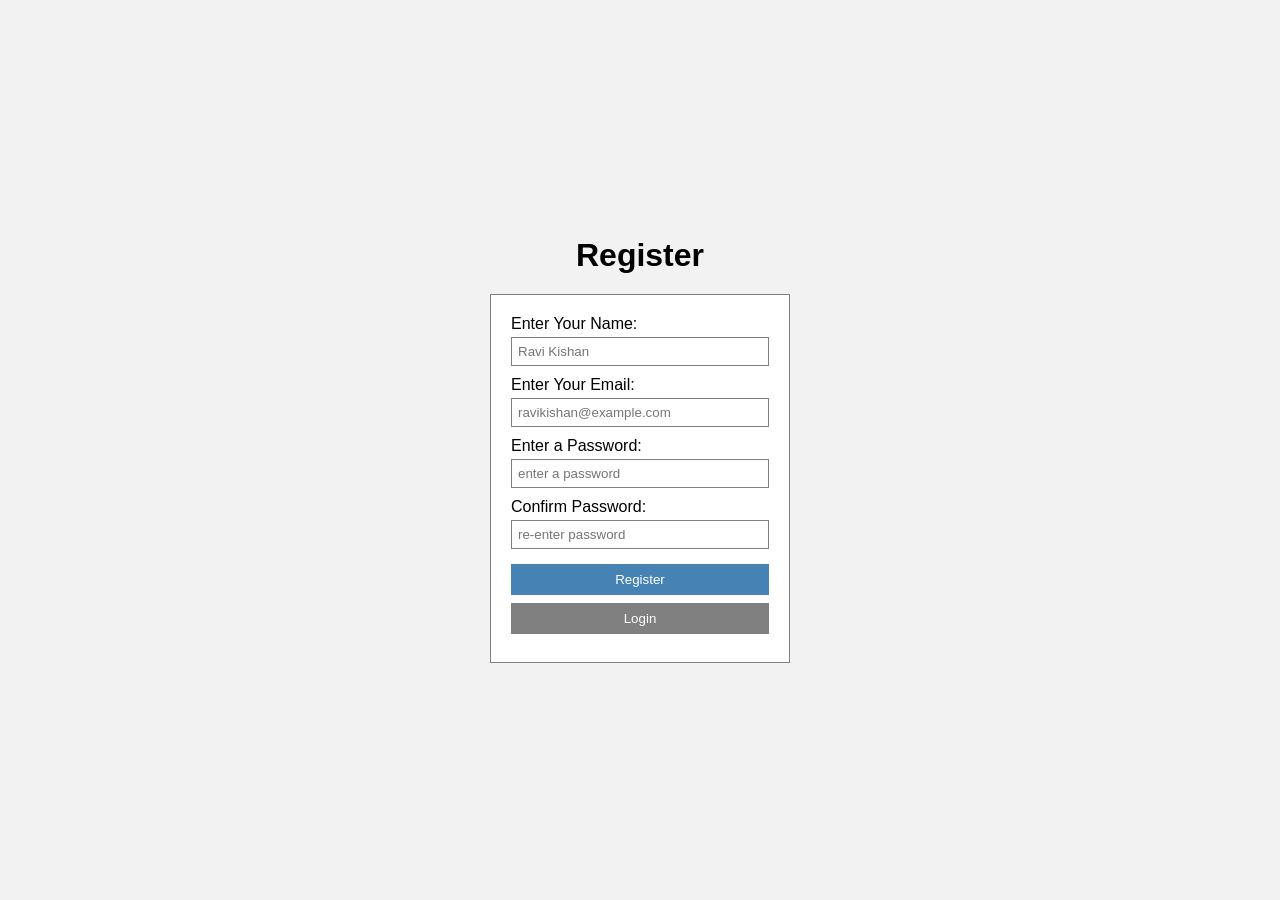
<file: index.html>
<!DOCTYPE html>
<html lang="en">
<head>
  <meta charset="UTF-8">
  <meta name="viewport" content="width=device-width, initial-scale=1.0">
  <title>Register</title>
  <link rel="stylesheet" href="style.css">
</head>
<body class="authentication-page">
  <h1 class="main-label">Register</h1>
  <form id="registrationForm" onsubmit="register(event)">
    <div class="field">
      <label for="name">Enter Your Name:</label>
      <input type="text" id="name" placeholder="Ravi Kishan" required>
    </div>
    <div class="field">
      <label for="email">Enter Your Email:</label>
      <input type="email" id="email" placeholder="ravikishan@example.com" required>
    </div>
    <div class="field">
      <label for="password">Enter a Password:</label>
      <input type="password" id="password" placeholder="enter a password" required>
    </div>
    <div class="field">
      <label for="confirmPassword">Confirm Password:</label>
      <input type="password" id="confirmPassword" placeholder="re-enter password" required>
    </div>
    <div class="btn-group">
      <button type="submit">Register</button>
      <button class="btn-secondary" type="button" onclick="loginBtn()">Login</button>
    </div>
  </form>
  <script>
    function register(event){
      event.preventDefault();
      name = document.getElementById("name").value;
      email = document.getElementById("email").value;
      password = document.getElementById("password").value;
      confirmPassword = document.getElementById("confirmPassword").value;
      if (password == confirmPassword){
        localStorage.setItem("userName", name);
        localStorage.setItem("userEmail", email);
        localStorage.setItem("userPassword", password);
        window.location.href = "login.html";
      }
      else{
        window.alert("Confirm Password & Password Don't Match");
      }     
    }
    function loginBtn(){
      window.location.href = "login.html";
    }
  </script>
</body>
</html>
</file>
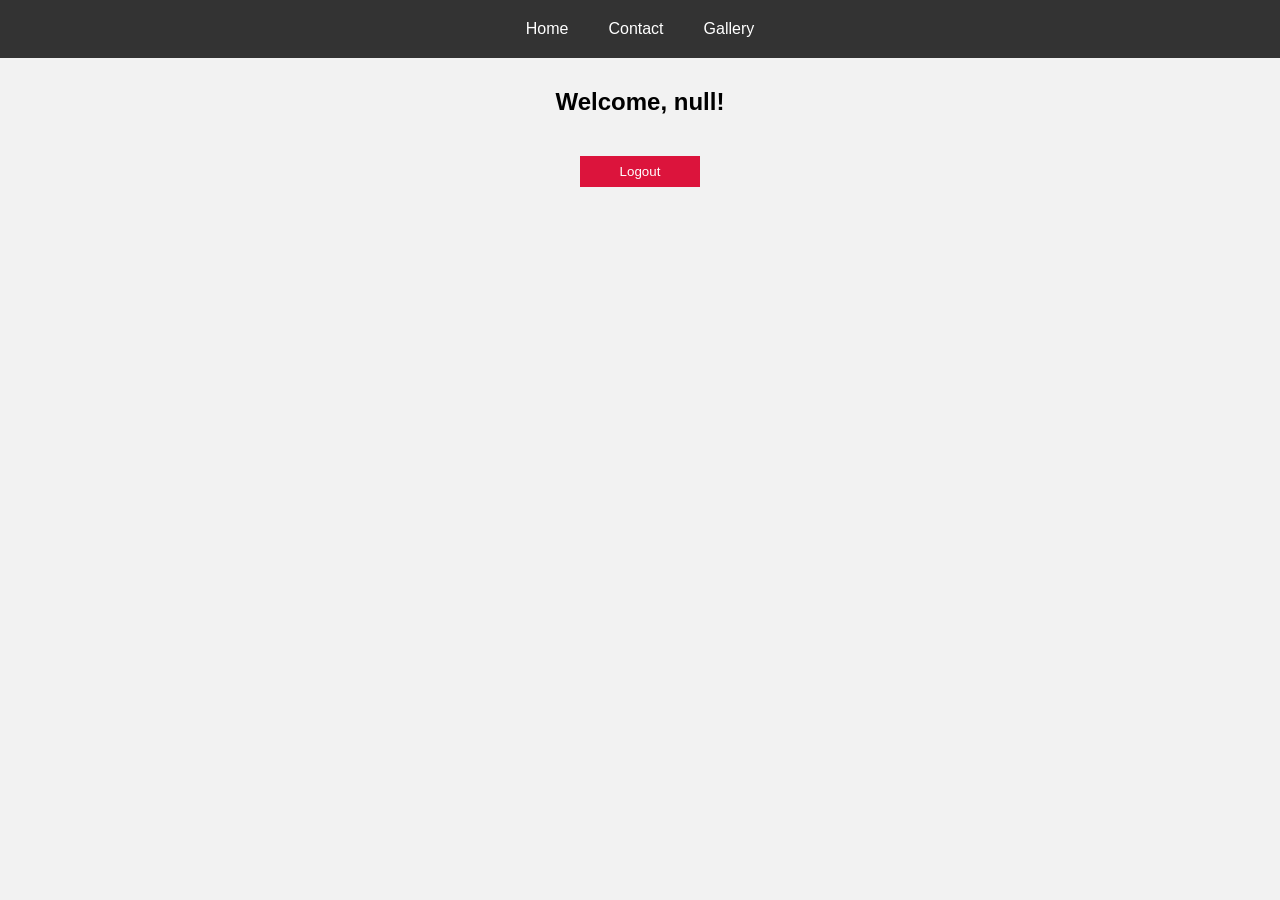
<file: home.html>
<!DOCTYPE html>
<html lang="en">
<head>
  <meta charset="UTF-8">
  <meta name="viewport" content="width=device-width, initial-scale=1.0">
  <title>Home</title>
  <link rel="stylesheet" href="style.css">
</head>
<body>
  <nav>
    <ul>
      <li>Home</li>
      <li>Contact</li>
      <li>Gallery</li>
    </ul>
  </nav>
  <section class="hero-section">
    <h1 id="nameBar"></h1>
    <button id="logoutBtn" onclick="logout()">Logout</button>
  </section>
  <script>
    if (localStorage.getItem("isLoggedIn") == false){
      window.location.href = "login.html";
    }
    nameBar = document.getElementById("nameBar");
    nameBar.innerText = "Welcome, " + localStorage.getItem("userName") + "!";
    function logout(){
      localStorage.setItem("isLoggedIn", false);
      window.location.href = "login.html";
    }
  </script>
</body>
</html>
</file>
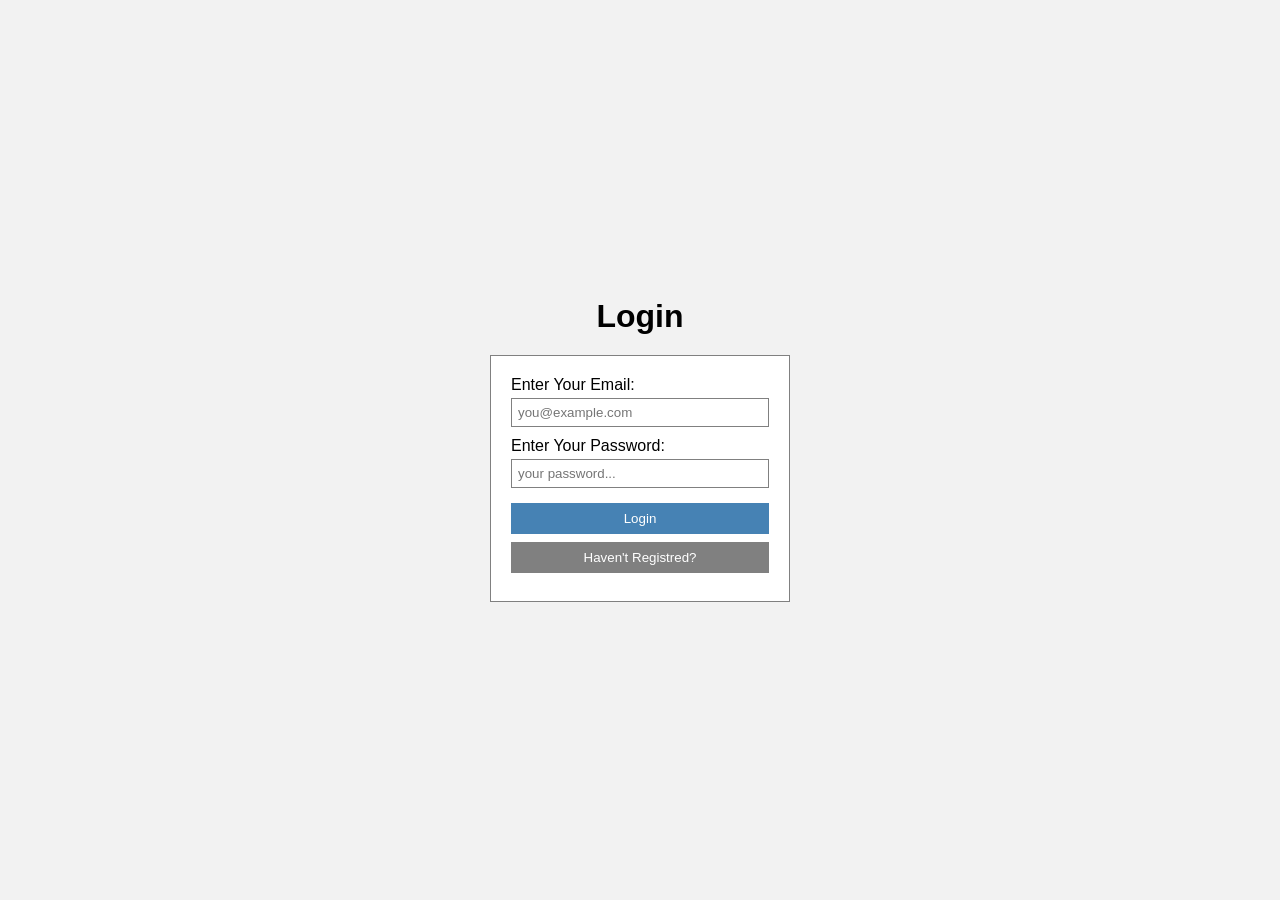
<file: login.html>
<!DOCTYPE html>
<html lang="en">
<head>
  <meta charset="UTF-8">
  <meta name="viewport" content="width=device-width, initial-scale=1.0">
  <title>Login</title>
  <link rel="stylesheet" href="style.css">
</head>
<body class="authentication-page">
  <h1 class="main-label">Login</h1>
  <form id="loginForm" onsubmit="login(event)">
    <div class="field">
      <label for="email">Enter Your Email:</label>
      <input type="email" id="email" placeholder="you@example.com" required>
    </div>
    <div class="field">
      <label for="password">Enter Your Password:</label>
      <input type="password" id="password" placeholder="your password..." required>
    </div>
    <div class="btn-group">
      <button type="submit">Login</button>
      <button class="btn-secondary" type="button" onclick="register()">Haven't Registred?</button>
    </div>
  </form>
  <script>
    function login(event){
      event.preventDefault();
      enteredEmail = document.getElementById("email").value;
      enteredPassword = document.getElementById("password").value;
      storedEmail = localStorage.getItem("userEmail");
      storedPassword = localStorage.getItem("userPassword");
      if (enteredEmail == storedEmail && enteredPassword == storedPassword){
        localStorage.setItem("isLoggedIn", true);
        window.location.href = "home.html";
      }
      else{
        window.alert("Wrong Email Or Password, If not registered, click register button");
      }
    }
    function register(){
      window.location.href = "index.html";
    }
  </script>
</body>
</html>
</file>
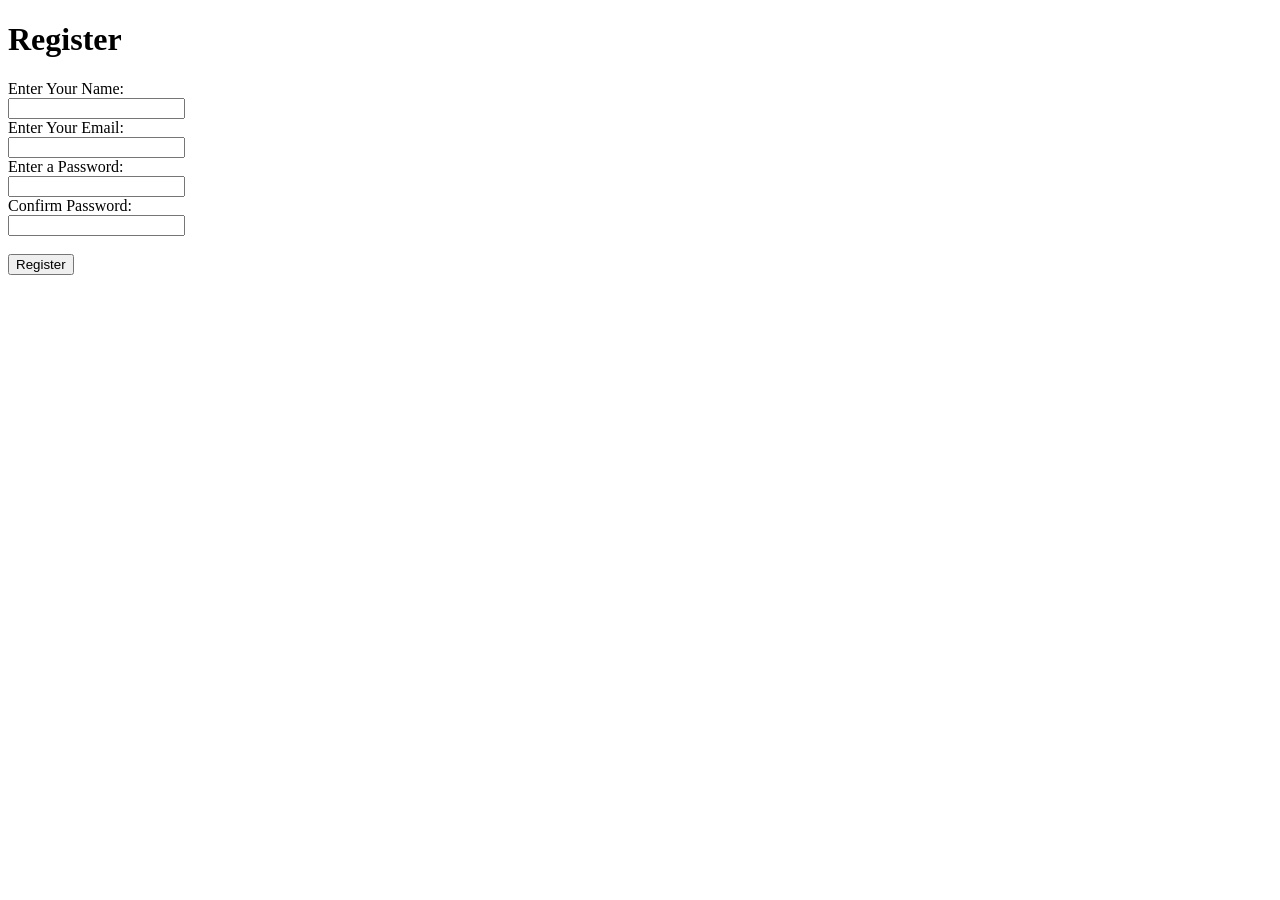
<file: register.html>
<!DOCTYPE html>
<html lang="en">
<head>
  <meta charset="UTF-8">
  <meta name="viewport" content="width=device-width, initial-scale=1.0">
  <title>Register</title>
</head>
<body>
  <h1>Register</h1>
  <form id="registrationForm" onsubmit="register(event)">
    <label for="name">Enter Your Name:</label><br>
    <input type="text" id="name" required><br>
    <label for="email">Enter Your Email:</label><br>
    <input type="email" id="email" required><br>
    <label for="password">Enter a Password:</label><br>
    <input type="password" id="password" required><br>
    <label for="confirmPassword">Confirm Password:</label><br>
    <input type="password" id="confirmPassword" required><br><br>
    <button type="submit">Register</button>
  </form>
  <script>
    function register(event){
      event.preventDefault();
      name = document.getElementById("name").value;
      email = document.getElementById("email").value;
      password = document.getElementById("password").value;
      confirmPassword = document.getElementById("confirmPassword").value;
      if (password == confirmPassword){
        localStorage.setItem("userName", name);
        localStorage.setItem("userEmail", email);
        localStorage.setItem("userPassword", password);
        window.location.href = "login.html";
      }
      else{
        window.alert("Confirm Password & Password Don't Match");
      }     
    }
  </script>
</body>
</html>
</file>
<file: style.css>
* {
  margin: 0;
  padding: 0;
  box-sizing: border-box;
}

body {
  font-family: Arial, sans-serif;
  background-color: #f2f2f2;
}

/* Register and Login pages */
.authentication-page {
  min-height: 100vh;
  display: flex;
  flex-direction: column;
  justify-content: center;
  align-items: center;
}

.main-label {
  margin-bottom: 20px;
}

#registrationForm,
#loginForm {
  width: 300px;
  padding: 20px;
  background-color: white;
  border: 1px solid gray;
}

.field {
  margin-bottom: 10px;
}

label {
  display: block;
  margin-bottom: 4px;
}

input {
  width: 100%;
  padding: 6px;
  border: 1px solid gray;
}

.btn-group {
  margin-top: 15px;
}

button {
  width: 100%;
  padding: 8px;
  margin-bottom: 8px;
  background-color: steelblue;
  color: white;
  border: none;
  cursor: pointer;
}

button:hover {
  background-color: darkslateblue;
}

.btn-secondary {
  background-color: gray;
}

/* Home page */
nav {
  background-color: #333333;
  padding: 10px;
}

nav ul {
  list-style: none;
  display: flex;
  justify-content: center;
}

nav li {
  color: white;
  padding: 10px 20px;
}

.hero-section {
  display: flex;
  flex-wrap: wrap;
  justify-content: center;
  padding: 30px;
}

#nameBar {
  width: 100%;
  text-align: center;
  margin-bottom: 20px;
}

.card {
  width: 200px;
  height: 150px;
  margin: 10px;
  background-color: white;
  border: 1px solid gray;
}

#logoutBtn {
  flex: 0 0 100%;
  max-width: 120px;
  margin: 20px auto 0;
  background-color: crimson;
}
</file>
